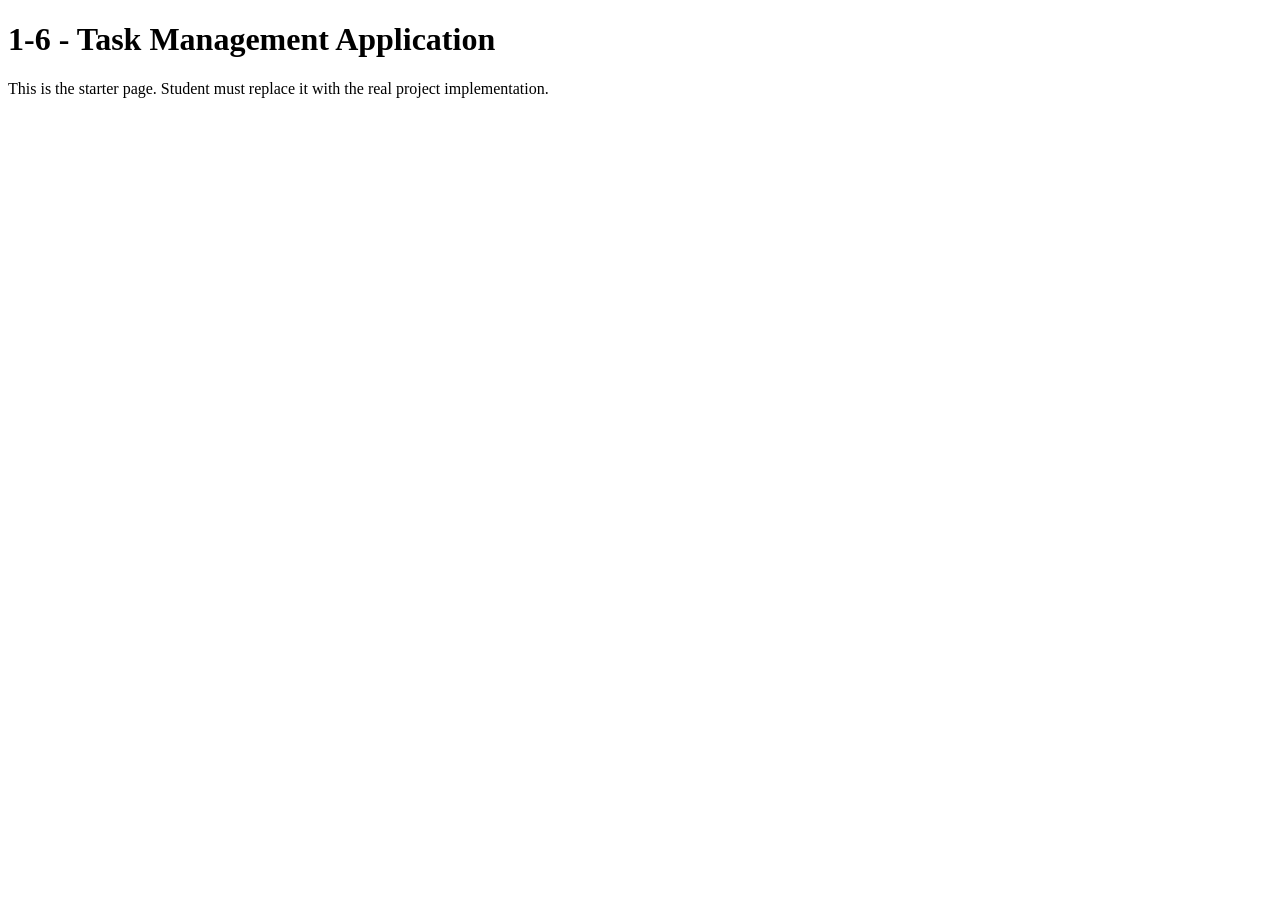
<file: 02_source_code/index.html>
<!doctype html>
<html lang="en">
<head>
  <meta charset="utf-8">
  <title>1-6 - Task Management Application</title>
  <meta name="viewport" content="width=device-width, initial-scale=1">
</head>
<body>
  <h1>1-6 - Task Management Application</h1>
  <p>This is the starter page. Student must replace it with the real project implementation.</p>
</body>
</html>
</file>
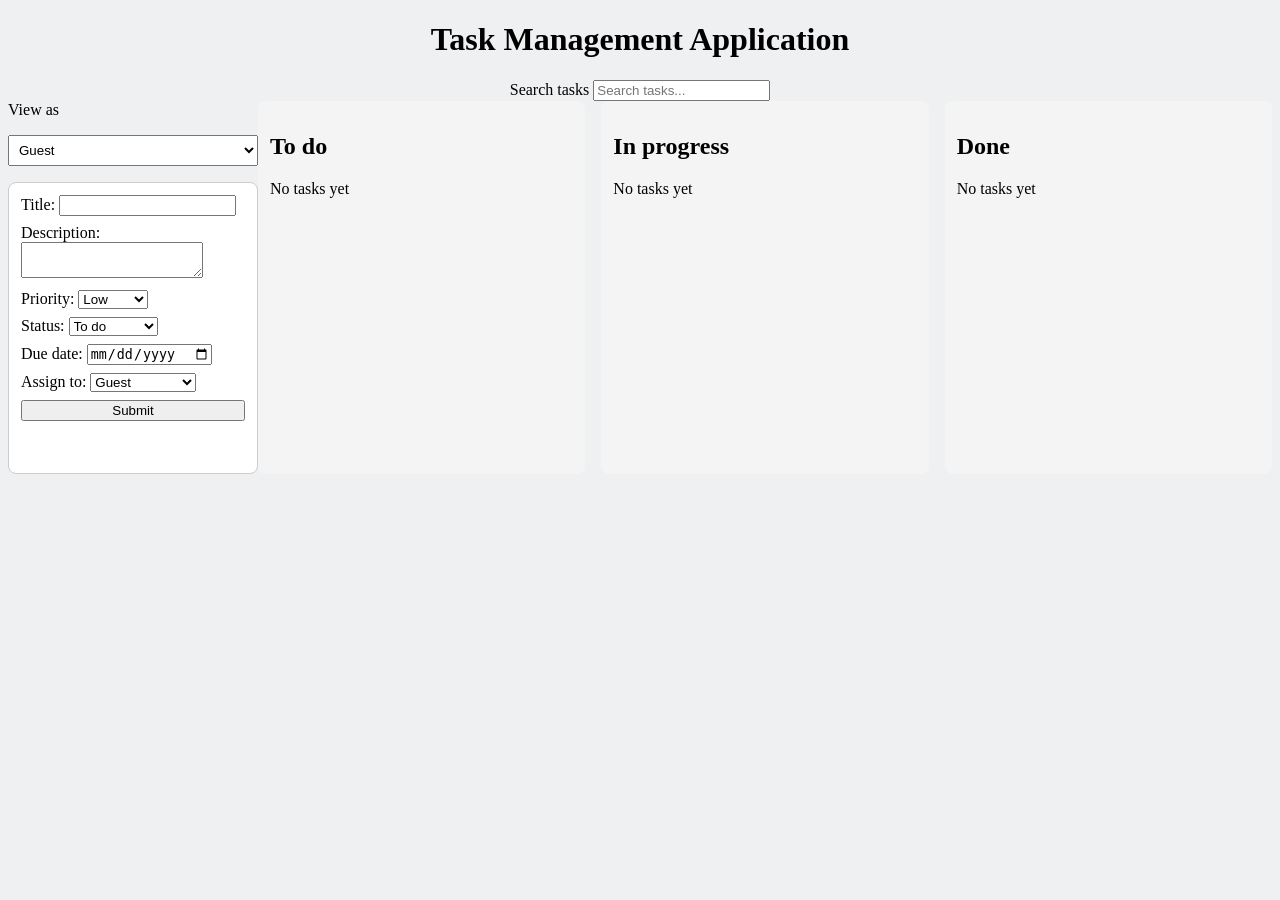
<file: 02_source_code/frontend/index.html>
<!doctype html>
<html lang="en">
<head>
  <meta charset="utf-8">
  <title>1-6 - Task Management Application</title>
  <link rel="stylesheet" href="style.css?v=6">
  <meta name="viewport" content="width=device-width, initial-scale=1">
</head>
<body>
  <header>
    <h1>Task Management Application</h1>
    <label for="search">Search tasks</label>
    <input type="search" placeholder="Search tasks..." id="search">
  </header>

  <div class="layout">

    <aside>  
      <label for="role-select">View as</label>
      <select id="role-select" class="user-select">
        <option>Guest</option>  
        <option>Standard user</option>  
        <option>Admin</option>    
      </select>

      <section class="admin-area panel">
        <h2>Administration area</h2>
        
        <h3>Task summary</h3>
        <ul>
          <li id="count-todo">To do: 1</li>
          <li id="count-inprogress">In progress: 1</li>
          <li id="count-done">Done: 1</li>
        </ul>

        <h3>Users</h3>
        <button type="button">Manage users</button>

        <h3>Tasks</h3>
        <button type="button">Manage tasks</button>

        <h3>Audit log</h3>
        <button type="button">View audit log</button>

      </section>

      <form class="taskentry panel">
        <label>Title:
          <input type="text" id="task-title" maxlength="140">
        </label>

        <label>Description:
          <textarea id="task-description" maxlength="5000"></textarea>
        </label>

      <label>Priority:
        <select id="task-priority">
          <option>Low</option>
          <option>Medium</option>
          <option>High</option>
        </select>
      </label>  

      <label>Status:
        <select id="task-status">
          <option>To do</option>
          <option>In progress</option>
          <option>Done</option>
        </select>
      </label>  

      <label>Due date:
        <input type="date" id="task-due-date">
      </label>

      <label>Assign to:
        <select>
          <option>Guest</option>
          <option>Standard user</option>
          <option>Admin</option>
        </select>
      </label>  

        <button type="submit">Submit</button>  
        <p id="form-error"></p>
    </form>
  </aside>

    <main>
      <section class="column" data-status="To do">
        <h2>To do</h2>
        <p id="empty-todo">No tasks yet</p>
      </section>
    
      <section class="column" data-status="In progress">
        <h2>In progress</h2>
        <p id="empty-inprogress">No tasks yet</p>
      </section>
      <section class="column" data-status="Done">
        <h2>Done</h2>
        <p id="empty-done">No tasks yet</p>
      </section>
    </main>
  </div>
  <div id="modal-overlay" style="display: none">
  <div class="modal">
    <button id="modal-close">✕</button>
    <label>Title:
      <input type="text" id="modal-title" maxlength="140">
    </label>
    <label>Status:
      <select id="modal-status">
        <option>To do</option>
        <option>In progress</option>
        <option>Done</option>
      </select>
    </label>
    <label>Priority:
      <select id="modal-priority">
        <option>Low</option><option>Medium</option><option>High</option>
      </select>
    </label>
    <label>Due date:
      <input type="date" id="modal-due-date">
    </label>
    <label>Description:
      <textarea id="modal-description" maxlength="5000"></textarea>
    </label>
    <button id="modal-save">Save</button>
    <p id="modal-error"></p>
  </div>
</div>
  <script defer src="script.js"></script> 
</body>
</html>
</file>
<file: 02_source_code/frontend/style.css>
body {
    background: #eef0f2;
}

.layout {
    display: flex;
}

main {
    display: flex;
    gap: 16px;
    flex: 1;
}

aside {
    width: 250px;
    display: flex;
    flex-direction: column;
    gap: 16px;
}

.column {
    flex: 1;
    background: #f4f4f4;
    padding: 12px;
    border-radius: 8px;
}

.card {
    background: #ffffff;
    padding: 10px;
    margin-bottom: 8px;
    border-radius: 6px;
}

.taskentry {
    display: flex;
    flex-direction: column;
    gap: 8px;
}

header {
    text-align: center;
}

.panel {
    background: #ffffff;
    border: 1px solid #cccccc;
    border-radius: 8px;
    padding: 12px;
}

.user-select {
    width: 100%;
    padding: 6px;
}

#modal-overlay {
    position: fixed;
    top: 0;
    left: 0;
    width: 100%;
    height: 100%;
    background: rgba(0, 0, 0, 0.5);
    justify-content: center;
    align-items: center;
}

.modal {
    background: #ffffff;
    border: 1px solid #cccccc;
    padding: 12px;
    border-radius: 8px;
    min-width: 300px;
    display: flex;
    flex-direction: column;   
    gap: 8px;                 
}

#form-error,
#modal-error {
    color: #c00;
}
</file>
